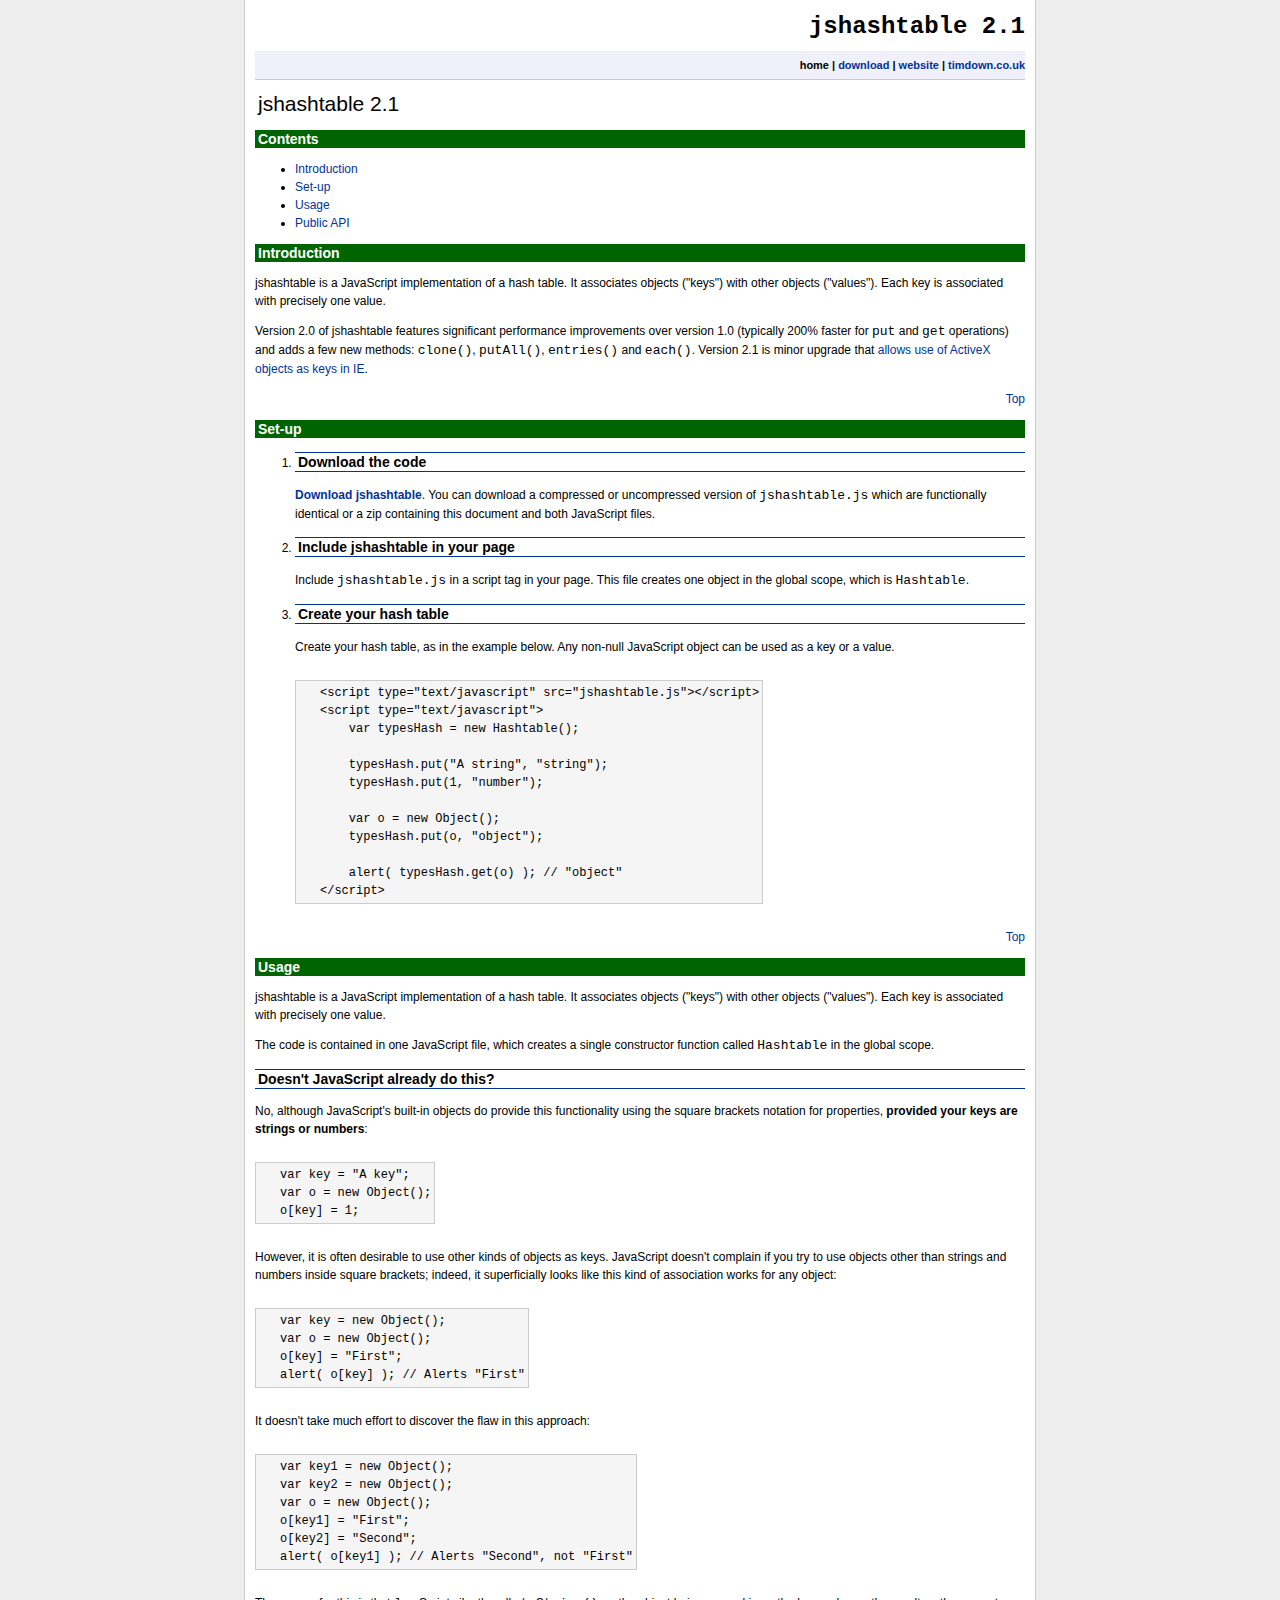
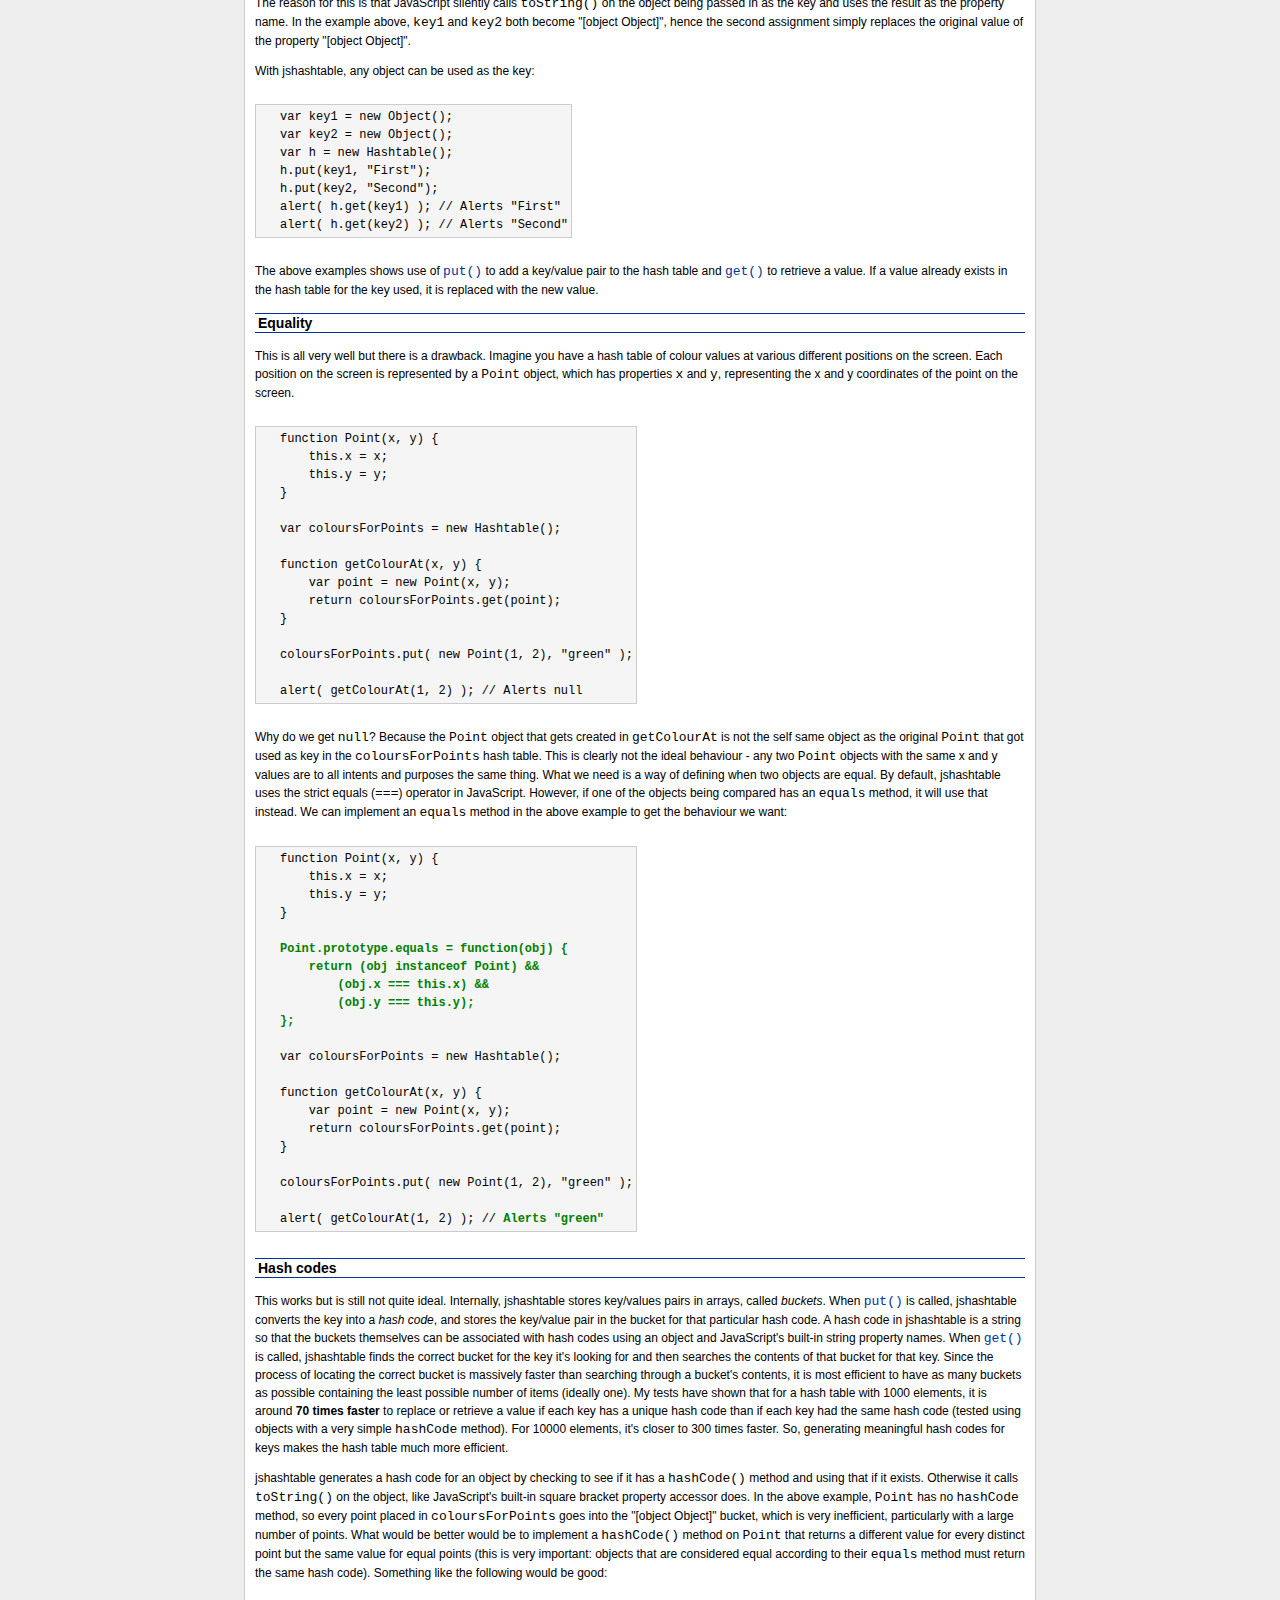
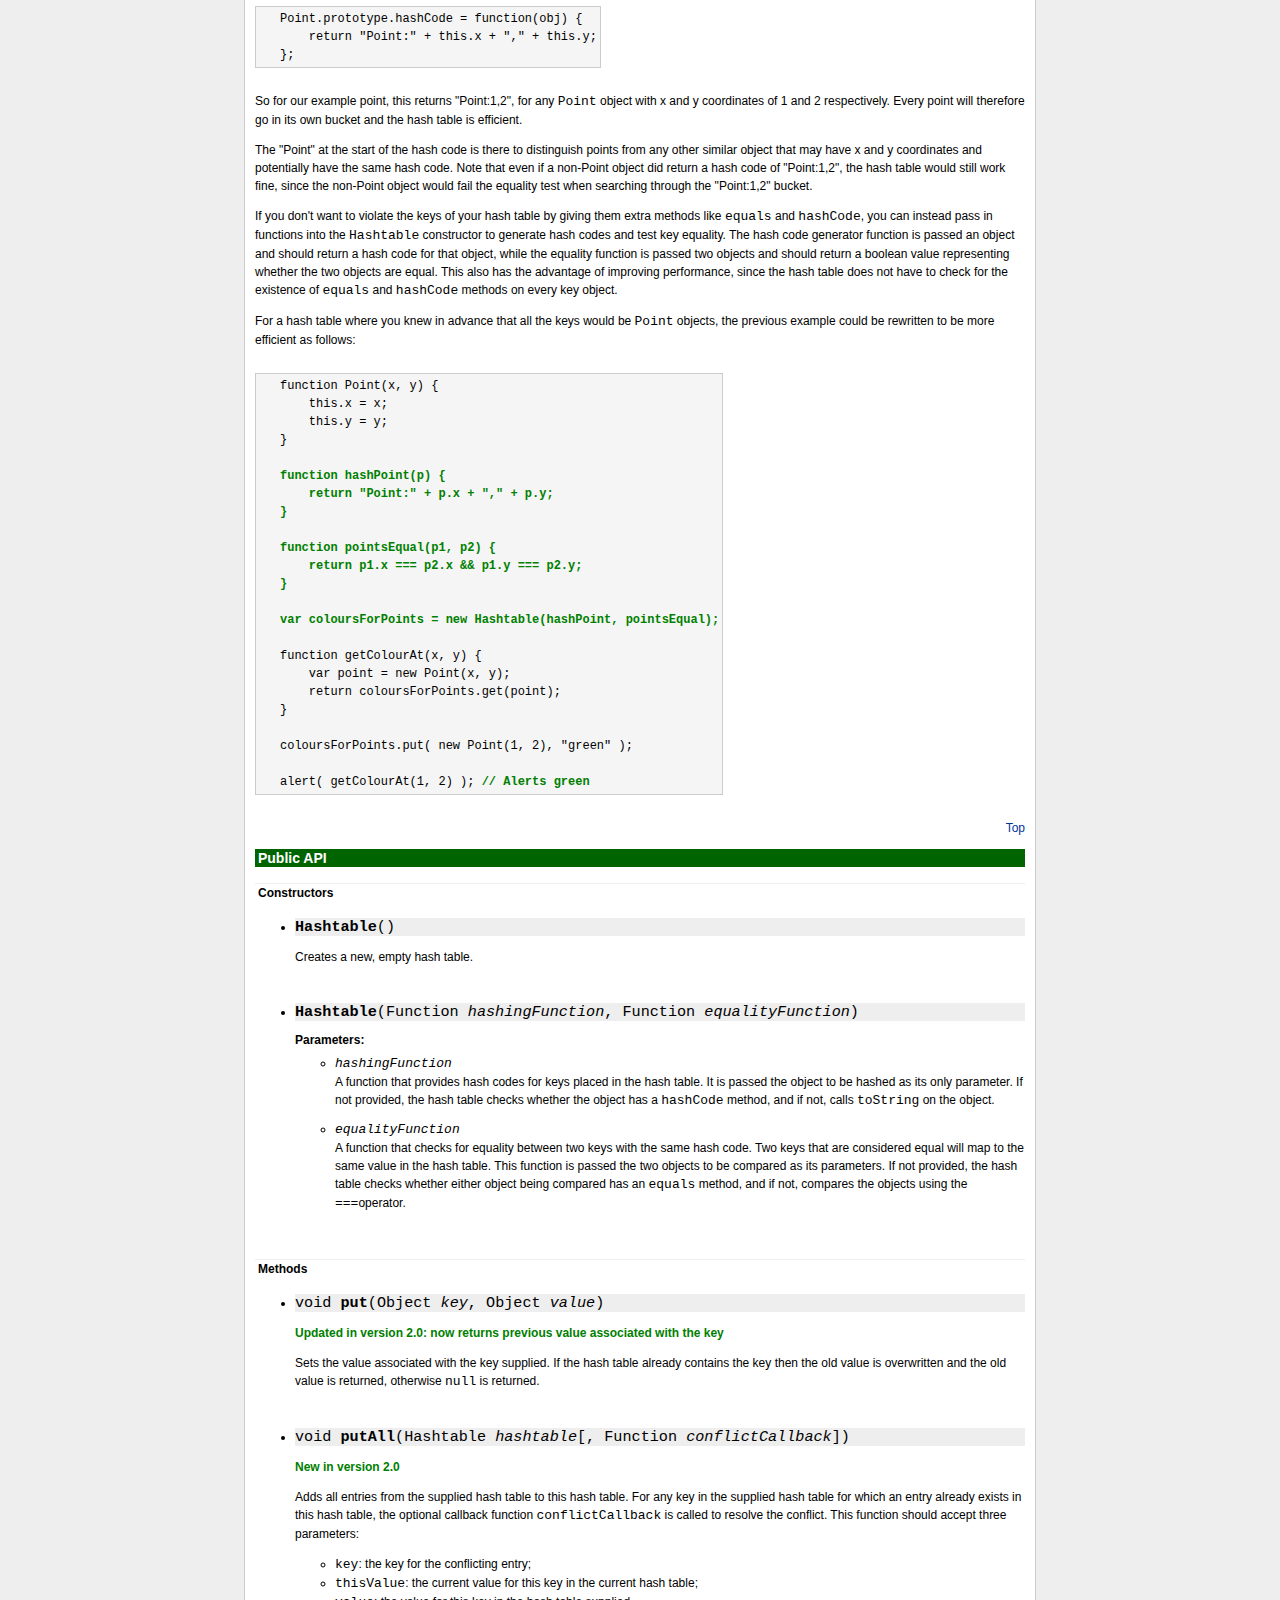
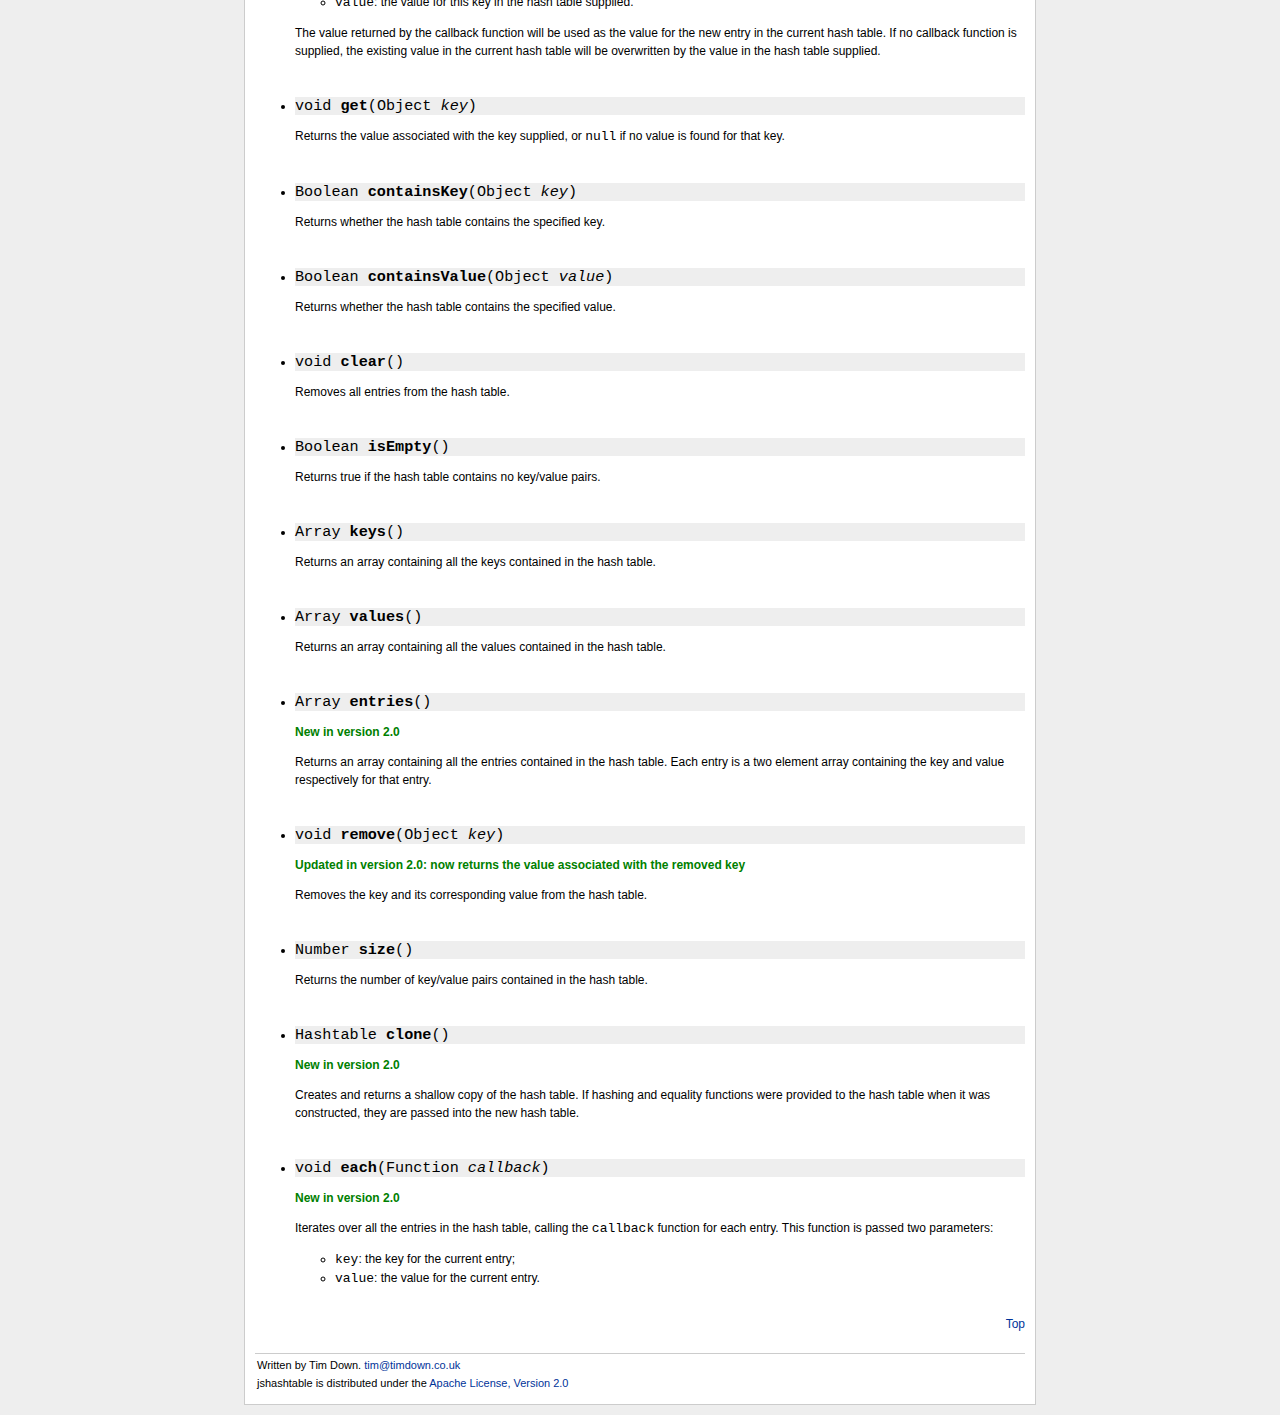
<file: randomizer/static/js/jshashtable-2.1/docs/index.html>
<!DOCTYPE HTML PUBLIC "-//W3C//DTD HTML 4.01 Transitional//EN" "http://www.w3.org/TR/html4/loose.dtd">
<html>
	<head>
		<title>jshashtable, a JavaScript hash table</title>
		<meta name="author" content="Tim Down - tim@timdown.co.uk">
		<meta name="keywords" content="hashtable, hash, JavaScript, DHTML, hashmap">
		<meta name="description" content="jshashtable, a JavaScript hash table implementation">
		<meta name="robots" content="all">
		<link rel="stylesheet" type="text/css" href="main.css" title="Default">
	</head>
	<body>
        <div id="container" class="nonav">
            <div id="header">
                <h1>jshashtable 2.1</h1>
                <div id="nav">
                    <span class="navitem">home</span>
                    | <a class="navitem" href="http://code.google.com/p/jshashtable/downloads/list"
                         title="Download">download</a>
                    | <a class="navitem" href="http://www.timdown.co.uk/jshashtable">website</a>
                    | <a class="navitem" href="http://www.timdown.co.uk">timdown.co.uk</a>
                </div>
            </div>
            <div id="content">
                <h1>jshashtable 2.1</h1>
                <div id="toc">
                    <h2>Contents</h2>
                    <ul>
                        <li><a href="#intro">Introduction</a></li>
                        <li><a href="#setup">Set-up</a></li>
                        <li><a href="#usage">Usage</a></li>
                        <li><a href="#api">Public API</a></li>
                    </ul>
                </div>
                <div id="intro">
                    <h2>Introduction</h2>
                    <p>
                        <span class="jsh">jshashtable</span> is a JavaScript implementation of a hash table. It
                        associates objects ("keys") with other objects ("values"). Each key is associated with precisely
                        one value.
                    </p>
                    <p>
                        Version 2.0 of <span class="jsh">jshashtable</span> features significant performance
                        improvements over version 1.0 (typically 200% faster for <code>put</code> and <code>get</code>
                        operations) and adds a few new methods: <code>clone()</code>, <code>putAll()</code>,
                        <code>entries()</code> and <code>each()</code>. Version 2.1 is minor upgrade that <a
                            href="http://code.google.com/p/jshashtable/issues/detail?id=1">allows use of ActiveX
                        objects as keys in IE</a>.
                    </p>
                    <p class="linktotop">
                        <a href="#container">Top</a>
                    </p>
                </div>
                <div id="setup">
                    <h2>Set-up</h2>
                    <ol>
                        <li>
                            <h3>Download the code</h3>
                            <p>
                                <strong><a href="http://code.google.com/p/jshashtable/downloads/list"
                                           title="Download">Download jshashtable</a></strong>.
                                You can download a compressed or uncompressed version of <code>jshashtable.js</code>
                                which are functionally identical or a zip containing this document and both JavaScript
                                files.
                            </p>
                        </li>
                        <li>
                            <h3>Include jshashtable in your page</h3>
                            <p>
                                Include <code>jshashtable.js</code> in a script tag in your page. This file creates one
                                object in the global scope, which is <code>Hashtable</code>.
                            </p>
                        </li>
                        <li>
                            <h3>Create your hash table</h3>
                            <p>
                                Create your hash table, as in the example below. Any non-null JavaScript object can be
                                used as a key or a value.
                            </p>
                    <pre class="code">
&lt;script type="text/javascript" src="jshashtable.js"&gt;&lt;/script&gt;
&lt;script type="text/javascript"&gt;
    var typesHash = new Hashtable();

    typesHash.put("A string", "string");
    typesHash.put(1, "number");

    var o = new Object();
    typesHash.put(o, "object");

    alert( typesHash.get(o) ); // "object"
&lt;/script&gt;
</pre>
                        </li>
                    </ol>
                    <p class="linktotop">
                        <a href="#container">Top</a>
                    </p>
                </div>
                <div id="usage">
                    <h2>Usage</h2>
                    <p>
                        <span class="jsh">jshashtable</span> is a JavaScript implementation of a hash table. It
                        associates objects ("keys") with other objects ("values"). Each key is associated with precisely
                        one value.
                    </p>
                    <p>
                        The code is contained in one JavaScript file, which creates a single constructor function called
                        <code>Hashtable</code> in the global scope.
                    </p>
                    <h3>Doesn't JavaScript already do this?</h3>
                    <p>
                        No, although JavaScript's built-in objects do provide this functionality using the square
                        brackets notation for properties, <strong>provided your keys are strings or numbers</strong>:
                    </p>
                    <pre class="code">
var key = "A key";
var o = new Object();
o[key] = 1;
</pre>
                    <p>
                        However, it is often desirable to use other kinds of objects as keys. JavaScript doesn't
                        complain if you try to use objects other than strings and numbers inside square brackets;
                        indeed, it superficially looks like this kind of association works for any object:
                    </p>
                    <pre class="code">
var key = new Object();
var o = new Object();
o[key] = "First";
alert( o[key] ); // Alerts "First"
</pre>
                    <p>
                        It doesn't take much effort to discover the flaw in this approach:
                    </p>
                    <pre class="code">
var key1 = new Object();
var key2 = new Object();
var o = new Object();
o[key1] = "First";
o[key2] = "Second";
alert( o[key1] ); // Alerts "Second", not "First"
</pre>
                    <p>
                        The reason for this is that JavaScript silently calls <code>toString()</code> on the object
                        being passed in as the key and uses the result as the property name. In the example above,
                        <code>key1</code> and <code>key2</code> both become "[object Object]", hence the second
                        assignment simply replaces the original value of the property "[object Object]".
                    </p>
                    <p>
                        With <span class="jsh">jshashtable</span>, any object can be used as the key:
                    </p>
                    <pre class="code">
var key1 = new Object();
var key2 = new Object();
var h = new Hashtable();
h.put(key1, "First");
h.put(key2, "Second");
alert( h.get(key1) ); // Alerts "First"
alert( h.get(key2) ); // Alerts "Second"
</pre>
                    <p>
                        The above examples shows use of <code><a href="#put">put()</a></code> to add a key/value pair to
                        the hash table and <code><a href="#get">get()</a></code> to retrieve a value. If a value already
                        exists in the hash table for the key used, it is replaced with the new value.
                    </p>
                    <h3>Equality</h3>
                    <p>
                        This is all very well but there is a drawback. Imagine you have a hash table of colour values at
                        various different positions on the screen. Each position on the screen is represented by a
                        <code>Point</code> object, which has properties <code>x</code> and <code>y</code>, representing
                        the x and y coordinates of the point on the screen.
                    </p>
                    <pre class="code">
function Point(x, y) {
    this.x = x;
    this.y = y;
}

var coloursForPoints = new Hashtable();

function getColourAt(x, y) {
    var point = new Point(x, y);
    return coloursForPoints.get(point);
}

coloursForPoints.put( new Point(1, 2), "green" );

alert( getColourAt(1, 2) ); // Alerts null
</pre>
                    <p>
                        Why do we get <code>null</code>? Because the <code>Point</code> object that gets created in
                        <code>getColourAt</code> is not the self same object as the original <code>Point</code> that got
                        used as key in the <code>coloursForPoints</code> hash table. This is clearly not the ideal
                        behaviour - any two <code>Point</code> objects with the same x and y values are to all intents
                        and purposes the same thing. What we need is a way of defining when two objects are equal. By
                        default, <span class="jsh">jshashtable</span> uses the strict equals (<code>===</code>) operator
                        in JavaScript. However, if one of the objects being compared has an <code>equals</code> method,
                        it will use that instead. We can implement an <code>equals</code> method in the above example to
                        get the behaviour we want:
                    </p>
                    <pre class="code">
function Point(x, y) {
    this.x = x;
    this.y = y;
}

<span class="new">Point.prototype.equals = function(obj) {
    return (obj instanceof Point) &amp;&amp;
        (obj.x === this.x) &amp;&amp;
        (obj.y === this.y);
};</span>

var coloursForPoints = new Hashtable();

function getColourAt(x, y) {
    var point = new Point(x, y);
    return coloursForPoints.get(point);
}

coloursForPoints.put( new Point(1, 2), "green" );

alert( getColourAt(1, 2) ); // <span class="new">Alerts "green"</span>
</pre>
                    <h3>Hash codes</h3>
                    <p>
                        This works but is still not quite ideal. Internally, <span class="jsh">jshashtable</span> stores
                        key/values pairs in arrays, called <em>buckets</em>. When <code><a href="#put">put()</a></code>
                        is called, <span class="jsh">jshashtable</span> converts the key into a <em>hash code</em>, and
                        stores the key/value pair in the bucket for that particular hash code. A hash code in
                        <span class="jsh">jshashtable</span> is a string so that the buckets themselves can be
                        associated with hash codes using an object and JavaScript's built-in string property names. When
                        <code><a href="#get">get()</a></code> is called, <span class="jsh">jshashtable</span> finds
                        the correct bucket for the key it's looking for and then searches the contents of that bucket
                        for that key. Since the process of locating the correct bucket is massively faster than
                        searching through a bucket's contents, it is most efficient to have as many buckets as possible
                        containing the least possible number of items (ideally one). My tests have shown that for a hash
                        table with 1000 elements, it is around <strong>70 times faster</strong> to replace or retrieve a
                        value if each key has a unique hash code than if each key had the same hash code (tested using
                        objects with a very simple <code>hashCode</code> method). For 10000 elements, it's closer to 300
                        times faster. So, generating meaningful hash codes for keys makes the hash table much more
                        efficient.
                    </p>
                    <p>
                        <span class="jsh">jshashtable</span> generates a hash code for an object by checking to see if
                        it has a <code>hashCode()</code> method and using that if it exists. Otherwise it calls
                        <code>toString()</code> on the object, like JavaScript's built-in square bracket property
                        accessor does. In the above example, <code>Point</code> has no <code>hashCode</code> method, so
                        every point placed in <code>coloursForPoints</code> goes into the "[object Object]" bucket,
                        which is very inefficient, particularly with a large number of points. What would be better
                        would be to implement a <code>hashCode()</code> method on <code>Point</code> that returns a
                        different value for every distinct point but the same value for equal points (this is very
                        important: objects that are considered equal according to their <code>equals</code> method must
                        return the same hash code). Something like the following would be good:
                    </p>
                    <pre class="code">
Point.prototype.hashCode = function(obj) {
    return "Point:" + this.x + "," + this.y;
};
</pre>
                    <p>
                        So for our example point, this returns "Point:1,2", for any <code>Point</code> object with x
                        and y coordinates of 1 and 2 respectively. Every point will therefore go in its own bucket and
                        the hash table is efficient.
                    </p>
                    <p>
                        The "Point" at the start of the hash code is there to distinguish points from any other similar
                        object that may have x and y coordinates and potentially have the same hash code. Note that even
                        if a non-Point object did return a hash code of "Point:1,2", the hash table would still work
                        fine, since the non-Point object would fail the equality test when searching through the
                        "Point:1,2" bucket.
                    </p>
                    <p>
                        If you don't want to violate the keys of your hash table by giving them extra methods like
                        <code>equals</code> and <code>hashCode</code>, you can instead pass in functions into the
                        <code>Hashtable</code> constructor to generate hash codes and test key equality. The hash code
                        generator function is passed an object and should return a hash code for that object, while the
                        equality function is passed two objects and should return a boolean value representing whether
                        the two objects are equal. This also has the advantage of improving performance, since the hash
                        table does not have to check for the existence of <code>equals</code> and <code>hashCode</code>
                        methods on every key object.
                    </p>
                    <p>
                        For a hash table where you knew in advance that all the keys would be <code>Point</code>
                        objects, the previous example could be rewritten to be more efficient as follows:
                    </p>
                    <pre class="code">
function Point(x, y) {
    this.x = x;
    this.y = y;
}

<span class="new">function hashPoint(p) {
    return "Point:" + p.x + "," + p.y;
}

function pointsEqual(p1, p2) {
    return p1.x === p2.x &amp;&amp; p1.y === p2.y;
}

var coloursForPoints = new Hashtable(hashPoint, pointsEqual);</span>

function getColourAt(x, y) {
    var point = new Point(x, y);
    return coloursForPoints.get(point);
}

coloursForPoints.put( new Point(1, 2), "green" );

alert( getColourAt(1, 2) ); <span class="new">// Alerts green</span>
</pre>
                    <p class="linktotop">
                        <a href="#container">Top</a>
                    </p>
                </div>
                <div id="api">
                    <h2>Public API</h2>
                    <h4>Constructors</h4>
                    <ul class="propertieslist">
                        <li class="method">
                            <div class="methodsignature">
                                <code><strong>Hashtable</strong>()</code>
                            </div>
                            <p>
                                Creates a new, empty hash table.
                            </p>
                        </li>
                        <li class="method">
                            <div class="methodsignature">
                                <code><strong>Hashtable</strong>(Function <em>hashingFunction</em>, Function
                                    <em>equalityFunction</em>)</code>
                            </div>
                            <div class="paramsheading">Parameters:</div>
                            <ul class="params">
                                <li class="param">
                                    <code class="paramname">hashingFunction</code>
                                    <div>
                                        A function that provides hash codes for keys placed in the hash table.
                                        It is passed the object to be hashed as its only parameter. If not provided,
                                        the hash table checks whether the object has a <code>hashCode</code> method,
                                        and if not, calls <code>toString</code> on the object.
                                    </div>
                                </li>
                                <li class="param">
                                    <code class="paramname">equalityFunction</code>
                                    <div>
                                        A function that checks for equality between two keys with the same hash code.
                                        Two keys that are considered equal will map to the same value in the hash table.
                                        This function is passed the two objects to be compared as its parameters.
                                        If not provided, the hash table checks whether either object being compared has
                                        an <code>equals</code> method, and if not, compares the objects using the
                                        <code>===</code>operator.
                                    </div>
                                </li>
                            </ul>
                        </li>
                    </ul>
                    <h4>Methods</h4>
                    <ul class="propertieslist">
                        <li class="method" id="put">
                            <div class="methodsignature"><code>void <strong>put</strong>(Object <em>key</em>, Object
                                <em>value</em>)</code></div>
                            <div class="summary">
                                <p class="new">Updated in version 2.0: now returns previous value associated with the
                                    key</p>
                                <p>
                                    Sets the value associated with the key supplied. If the hash table already contains
                                    the key then the old value is overwritten and the old
                                    value is returned, otherwise <code>null</code> is returned.
                                </p>
                            </div>
                        </li>
                        <li class="method">
                            <div class="methodsignature"><code>void <strong>putAll</strong>(Hashtable
                                <em>hashtable</em>[, Function <em>conflictCallback</em>])</code></div>
                            <div class="summary">
                                <p class="new">New in version 2.0</p>
                                <p>
                                    Adds all entries from the supplied hash table to this hash table. For any key in the
                                    supplied hash table for which an entry already exists in this hash table, the
                                    optional callback function <code>conflictCallback</code> is called to resolve the
                                    conflict. This function should accept three parameters:
                                </p>
                                <ul>
                                    <li><code>key</code>: the key for the conflicting entry;</li>
                                    <li><code>thisValue</code>: the current value for this key in the current hash
                                        table;</li>
                                    <li><code>value</code>: the value for this key in the hash table supplied.</li>
                                </ul>
                                <p>
                                    The value returned by the callback function will be used as the value for the new
                                    entry in the current hash table. If no callback function is supplied, the existing
                                    value in the current hash table will be overwritten by the value in the hash table
                                    supplied.
                                </p>
                            </div>
                        </li>
                        <li class="method" id="get">
                            <div class="methodsignature"><code>void <strong>get</strong>(Object
                                <em>key</em>)</code></div>
                            <div class="summary">
                                <p>
                                    Returns the value associated with the key supplied, or <code>null</code> if no value
                                    is found for that key.
                                </p>
                            </div>
                        </li>
                        <li class="method">
                            <div class="methodsignature"><code>Boolean <strong>containsKey</strong>(Object
                                <em>key</em>)</code></div>
                            <div class="summary">
                                <p>
                                    Returns whether the hash table contains the specified key.
                                </p>
                            </div>
                        </li>
                        <li class="method">
                            <div class="methodsignature"><code>Boolean <strong>containsValue</strong>(Object
                                <em>value</em>)</code></div>
                            <div class="summary">
                                <p>
                                    Returns whether the hash table contains the specified value.
                                </p>
                            </div>
                        </li>
                        <li class="method">
                            <div class="methodsignature"><code>void <strong>clear</strong>()</code></div>
                            <div class="summary">
                                <p>
                                    Removes all entries from the hash table.
                                </p>
                            </div>
                        </li>
                        <li class="method">
                            <div class="methodsignature"><code>Boolean <strong>isEmpty</strong>()</code></div>
                            <div class="summary">
                                <p>
                                    Returns true if the hash table contains no key/value pairs.
                                </p>
                            </div>
                        </li>
                        <li class="method">
                            <div class="methodsignature"><code>Array <strong>keys</strong>()</code></div>
                            <div class="summary">
                                <p>
                                    Returns an array containing all the keys contained in the hash table.
                                </p>
                            </div>
                        </li>
                        <li class="method">
                            <div class="methodsignature"><code>Array <strong>values</strong>()</code></div>
                            <div class="summary">
                                <p>
                                    Returns an array containing all the values contained in the hash table.
                                </p>
                            </div>
                        </li>
                        <li class="method">
                            <div class="methodsignature"><code>Array <strong>entries</strong>()</code></div>
                            <p class="new">New in version 2.0</p>
                            <div class="summary">
                                <p>
                                    Returns an array containing all the entries contained in the hash table. Each entry
                                    is a two element array containing the key and value respectively for that entry.
                                </p>
                            </div>
                        </li>
                        <li class="method">
                            <div class="methodsignature"><code>void <strong>remove</strong>(Object
                                <em>key</em>)</code></div>
                            <div class="summary">
                                <p class="new">Updated in version 2.0: now returns the value associated with the removed
                                    key</p>
                                <p>
                                    Removes the key and its corresponding value from the hash table.
                                </p>
                            </div>
                        </li>
                        <li class="method">
                            <div class="methodsignature"><code>Number <strong>size</strong>()</code></div>
                            <div class="summary">
                                <p>
                                    Returns the number of key/value pairs contained in the hash table.
                                </p>
                            </div>
                        </li>
                        <li class="method">
                            <div class="methodsignature"><code>Hashtable <strong>clone</strong>()</code></div>
                            <p class="new">New in version 2.0</p>
                            <div class="summary">
                                <p>
                                    Creates and returns a shallow copy of the hash table. If hashing and equality
                                    functions were provided to the hash table when it was constructed, they are passed
                                    into the new hash table.
                                </p>
                            </div>
                        </li>
                        <li class="method">
                            <div class="methodsignature"><code>void <strong>each</strong>(Function
                                <em>callback</em>)</code></div>
                            <p class="new">New in version 2.0</p>
                            <div class="summary">
                                <p>
                                    Iterates over all the entries in the hash table, calling the <code>callback</code>
                                    function for each entry. This function is passed two parameters:
                                </p>
                                <ul>
                                    <li><code>key</code>: the key for the current entry;</li>
                                    <li><code>value</code>: the value for the current entry.</li>
                                </ul>
                            </div>
                        </li>
                    </ul>
                    <p class="linktotop">
                        <a href="#container">Top</a>
                    </p>
                </div>
            </div>
            <div id="footer">
                Written by Tim Down. <a href="mailto:tim@timdown.co.uk">tim@timdown.co.uk</a>
                <br />
                <span class="jsh">jshashtable</span> is distributed under the
                <a href="http://www.apache.org/licenses/LICENSE-2.0.html" title="Apache License, Version 2.0">Apache
                    License, Version 2.0</a>
            </div>
        </div>
    </body>
</html>
</file>
<file: randomizer/static/js/jshashtable-2.1/docs/main.css>
body {
	font-family: Verdana, Arial, Helvetica, Sans-serif;
	font-size: 75%;
	color: black;
	background-color: #eee;
	text-align: center;
	padding: 0;
	margin: 0;
}

div#container {
	width: 770px;
	text-align: left;
	line-height: 150%;
    border: 1px solid #ccc;
    border-top-width: 0;
    background-color: #fff;
	color: #000;
	padding: 10px;
	margin: 0 auto 10px auto;
}

div#header {
	margin: 0;
}

div#header h1 {
	font-family: Courier New, Courier, Monospace, Serif;
	padding: 8px 0 15px 0;
	margin: 0;
	font-size: 200%;
	font-weight: bold;
	text-align: right;
}

div#header h1 a {
	color: black;
}

div#nav {
	font-size: 91.66%;
	font-weight: bold;
	padding-top: 5px;
	padding-bottom: 5px;
	border-bottom: solid #ccc 1px;
	text-align: right;
	background-color: #f0f0fa;
}

div#container.nonav div#content {
	float: none;
	width: auto;
}

div#content h1 {
	padding: 10px 3px 5px 3px;
	margin: 5px 0;
	font-size: 175%;
	font-weight: normal;
}

div#content h2 {
	background-color: darkgreen;
	color: #fff;
	padding: 0 3px;
	font-size: 116.66%;
	font-weight: bold;
}

div#content h2 a {
	color: white;
}

div#content h3 {
	padding: 0 3px;
	font-size: 116.66%;
	font-weight: bold;
	border-style: solid;
	border-color: #039;
	border-width: 1px 0;
}

div#content h4 {
	padding: 0 3px;
	font-size: 100%;
	font-weight: bold;
	border-top: solid #eee 1px;
}

div#content h5 {
	padding: 0;
	margin: 3px 0;
}

div#footer {
	margin-top: 20px;
	padding: 2px;
	border-top: solid #ccc 1px;
	font-size: 91.66%;
}

a {
	color: #003399;
	text-decoration: none;
}

a:hover {
	text-decoration: underline;
}

a.bold {
	font-weight: bold;
}

a.underlined {
	text-decoration: underline;
}

a img {
	border-width: 0;
}

br.clear {
	clear: both;
}

table {
	font-size: 100%;
}

/* Code */
pre, code {
	font-family: Courier New, Courier;
	font-size: 108.33%;
}

pre.code, pre.console {
	border: solid 1px #ccc;
	padding: 3px;
}

pre.code {
	font-size: 100%;
	padding-left: 2em;
	display: inline-block;
	background-color: #f5f5f5;
}

span.jsh {
}

*.new {
	color: green;
	font-weight: bold;
}

div.example, div.panel {
	border: solid 1px #ccc;
	background-color: #f5f5f5;
	padding: 3px;
	margin-bottom: 10px;
}

div.panel h2 {
	margin: 5px 0;
}

div.padded {
	padding: 10px;
}

div.hidden {
	display: none;
}

div.active {
	background-color: #fcfffc;
	border-color: green;
}

label.rightofinput, input.rightoflabel {
	margin-right: 20px;
}

/* 'Back to top' link */
p.linktotop {
	text-align: right;
}

ul.propertieslist li.method, ul.propertieslist li.property {
	margin: 0;
	padding: 0 0 15px 0;
}

ul.propertieslist li *.name {
	font-size: 116.66%;
	font-weight: bold;
}

ul.propertieslist li.method div.methodsignature {
	margin: 10px 0;
	font-size: 116.66%;
	background-color: #eeeeee;
}

ul.propertieslist li.method *.paramsheading {
	font-weight: bold;
}

ul.propertieslist li.method *.params {
	padding-top: 5px;
	padding-bottom: 5px;
}

ul.propertieslist li.method *.params li.param {
	padding-bottom: 10px;
}

ul.propertieslist li.method *.params li.param *.paramname {
	font-style: italic;
}

div.serverlog {
	height: 200px;
	/*border: solid 1px #cccccc;*/
}

div#inPageConsole {
	margin-top: 10px;
}

div.iframecontainer {
	background-color: white;
	border: solid #ccc 1px;
	width: 100%;
}

div.veryprominent {
	background-color: darkgreen;
	color: white;
	font-weight: bold;
	padding: 10px;
	font-size: 133.33%;
	margin-bottom: 10px;
}

div.veryprominent a {
	color: white;
}

*.largetext {
	font-size: 116.66%;
}

div#leftcolumn {
	float: left;
	width: 160px;
}

div#rightcolumn {
	float: right;
	width: 580px;
}

td.fullsupport {
	background-color: lightgreen;
}

td.partialsupport {
	background-color: gold;
}

td.nosupport {
	background-color: lightcoral;
}

p.editions {
	text-align: right;
	font-style: italic;
}
</file>
